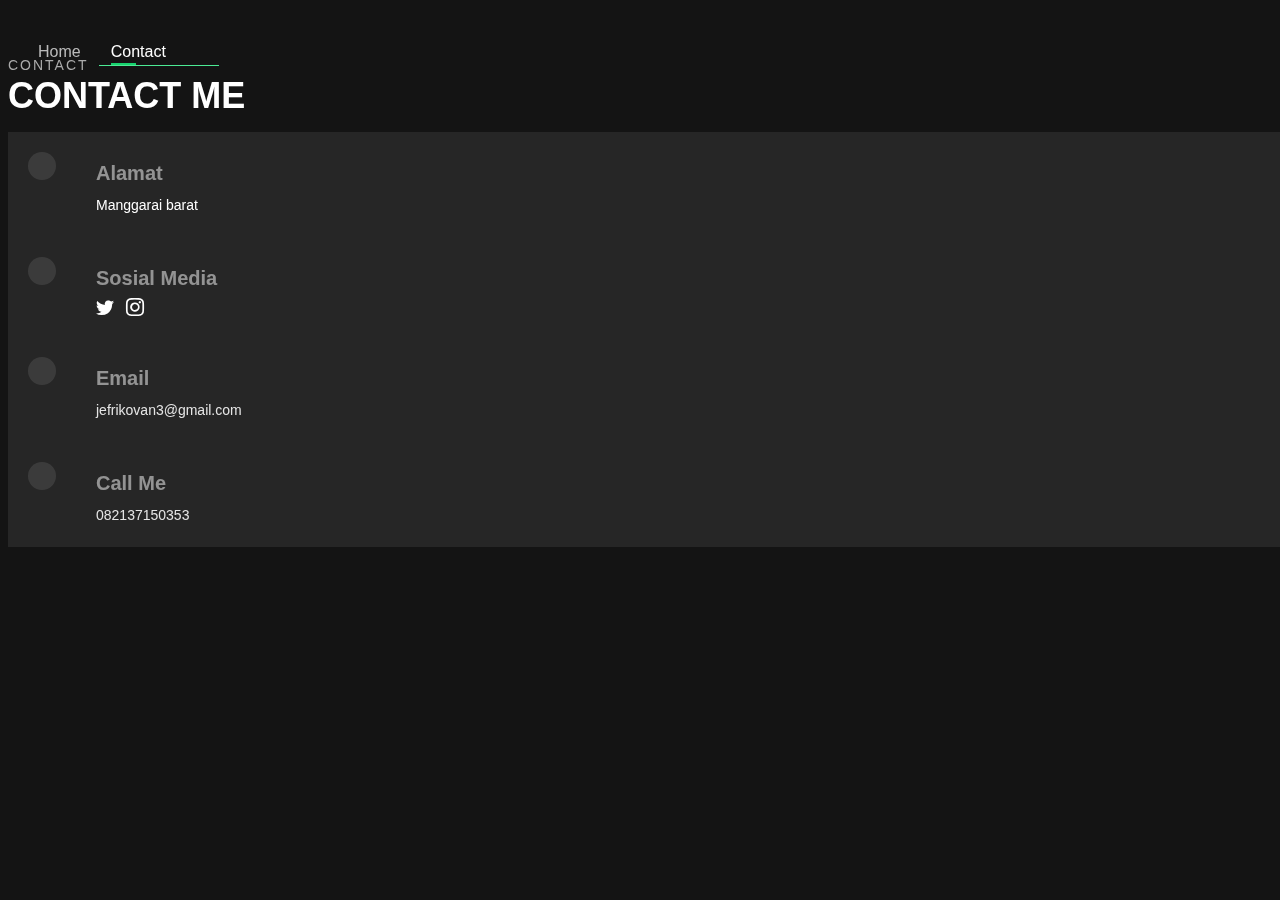
<file: callme.html>
<!DOCTYPE html>
<html lang="en">

<head>
 
  <title>Personal Website</title>

  <link href="https://cdn.jsdelivr.net/npm/bootstrap@5.1.3/dist/css/bootstrap.min.css" rel="stylesheet" integrity="sha384-1BmE4kWBq78iYhFldvKuhfTAU6auU8tT94WrHftjDbrCEXSU1oBoqyl2QvZ6jIW3" crossorigin="anonymous">
<link rel="stylesheet" href="https://cdn.jsdelivr.net/npm/bootstrap-icons@1.5.0/font/bootstrap-icons.css">
 
  <!-- Template Main CSS File -->
  <link href="assets/css/style.css" rel="stylesheet">

 
</head>

<body>

  
  <!-- ======= Header ======= -->
  <header>
    <div class="container">

        <nav id="navbar" class="navbar">
            <ul>
              <li><a class="nav-link " href="index.html">Home</a></li>
              <li><a class="nav-link active" href="callme.html">Contact</a></li>
            </ul>
          </nav><!-- .navbar -->

    </div>
  </header><!-- End Header -->


  
  
  <!-- ======= Contact Section ======= -->
    <div class="container contact mt-5" id="contact">
      <div class="section-title">
        <h2>Contact</h2>
        <p>Contact Me</p>
      </div>

      <div class="row mt-2">

        <div class="col-md-6 d-flex align-items-stretch">
          <div class="info-box">
            <i class="bx bx-map"></i>
            <h3>Alamat </h3>
            <p>Manggarai barat</p>
          </div>
        </div>

        <div class="col-md-6 mt-4 mt-md-0 d-flex align-items-stretch">
          <div class="info-box">
            <i class="bx bx-share-alt"></i>
            <h3>Sosial Media</h3>
            <div class="social-links">
              <a href="https://twitter.com/juplek_" class="twitter"><i class="bi bi-twitter"></i></a>
                <a href="https://www.instagram.com/aaamar.r/" class="instagram"><i class="bi bi-instagram"></i></a>
          
            </div>
          </div>
        </div>

        <div class="col-md-6 mt-4 d-flex align-items-stretch">
          <div class="info-box">
            <i class="bx bx-envelope"></i>
            <h3>Email </h3>
            <p> <a href="mailto:mkurniaramadhan@gmail.com">jefrikovan3@gmail.com</a></p>
          </div>
        </div>
        <div class="col-md-6 mt-4 d-flex align-items-stretch">
          <div class=" contact info-box">
            <i class="bx bx-phone-call"></i>
            <h3>Call Me</h3>
            <p><a href="tel:6289694273720">082137150353</a></p>
          </div>
        </div>
      </div>

     
    </div>


</body>

</html>
</file>
<file: assets/css/style.css>
body {
  font-family: "Open Sans", sans-serif;
  background-color: #040404;
  color: #fff;
  position: relative;
  background: transparent;
  content: "";
  position: fixed;
  background: #141414 top right no-repeat;
  background-size: cover;
  left: 0;
  right: 0;
  top: 0;
  height: 100vh;
  z-index: -1;
}


a {
  color: #e5e5e5;
  text-decoration: none;
}

a:hover {
  color: #35e888;
  text-decoration: none;
}



/* Header Top */
#header.header-top {
  height: 80px;
  position: fixed;
  left: 0;
  top: 0;
  right: 0;
  background: rgba(0, 0, 0, 0.9);
}

#header.header-top .social-links,
#header.header-top h2 {
  display: none;
}

#header.header-top h1 {
  margin-right: auto;
  font-size: 36px;
}

#header.header-top .container {
  display: flex;
  align-items: center;
}

#header.header-top .navbar {
  margin: 0;
}

.navbar {
  padding: 0;
  margin-top: 35px;
}

.navbar ul {
  margin: 0;
  padding: 0;
  display: flex;
  list-style: none;
  align-items: center;
}

.navbar li {
  position: relative;
}

.navbar li {
  margin-left: 30px;
}

.navbar a,
.navbar a:focus {
  display: flex;
  align-items: center;
  justify-content: space-between;
  padding: 0;
  font-family: "Poppins", sans-serif;
  font-size: 16px;
  font-weight: 400;
  color: rgba(255, 255, 255, 0.7);
  white-space: nowrap;
  transition: 0.3s;
}

.navbar a i,
.navbar a:focus i {
  font-size: 12px;
  line-height: 0;
  margin-left: 5px;
}

.navbar a:before {
  content: "";
  position: absolute;
  width: 0;
  height: 2px;
  bottom: -4px;
  left: 0;
  background-color: #18d26e;
  visibility: hidden;
  width: 0px;
  transition: all 0.3s ease-in-out 0s;
}

.navbar a:hover:before,
.navbar li:hover>a:before,
.navbar .active:before {
  visibility: visible;
  width: 25px;
}

.navbar a:hover,
.navbar .active,
.navbar .active:focus,
.navbar li:hover>a {
  color: #fff;
}

.section-title h2 {
  font-size: 14px;
  font-weight: 500;
  padding: 0;
  line-height: 1px;
  margin: 0 0 20px 0;
  letter-spacing: 2px;
  text-transform: uppercase;
  color: #aaaaaa;
  font-family: "Poppins", sans-serif;
}

.section-title h2::after {
  content: "";
  width: 120px;
  height: 1px;
  display: inline-block;
  background: #4ceb95;
  margin: 4px 10px;
}

.section-title p {
  margin: 0;
  margin: -15px 0 15px 0;
  font-size: 36px;
  font-weight: 700;
  text-transform: uppercase;
  font-family: "Poppins", sans-serif;
  color: #fff;
}

.about-me .content h3 {
  font-weight: 700;
  font-size: 26px;
  color: #e5e5e5;
}

.about-me .content ul {
  list-style: none;
  padding: 0;
}

.about-me .content ul li {
  margin-bottom: 20px;
  display: flex;
  align-items: center;
}

.about-me .content ul strong {
  margin-right: 10px;
}

.about-me .content ul i {
  font-size: 16px;
  margin-right: 5px;
  color: #ffffff;
  line-height: 0;
}

.contact .info-box {
  color: #444444;
  padding: 20px;
  width: 100%;
  background: rgba(255, 255, 255, 0.08);
}

.contact .info-box i.bx {
  font-size: 24px;
  color: #e5e5e5;
  border-radius: 50%;
  padding: 14px;
  float: left;
  background: rgba(255, 255, 255, 0.1);
}

.contact .info-box h3 {
  font-size: 20px;
  color: rgba(255, 255, 255, 0.5);
  font-weight: 700;
  margin: 10px 0 8px 68px;
}

.contact .info-box p {
  padding: 0;
  color: #fff;
  line-height: 24px;
  font-size: 14px;
  margin: 0 0 0 68px;
}

.contact .info-box .social-links {
  margin: 5px 0 0 68px;
  display: flex;
}

.contact .info-box .social-links a {
  font-size: 18px;
  display: inline-block;
  color: #fff;
  line-height: 1;
  margin-right: 12px;
  transition: 0.3s;
}

.contact .info-box .social-links a:hover {
  color: #18d26e;
}
</file>
